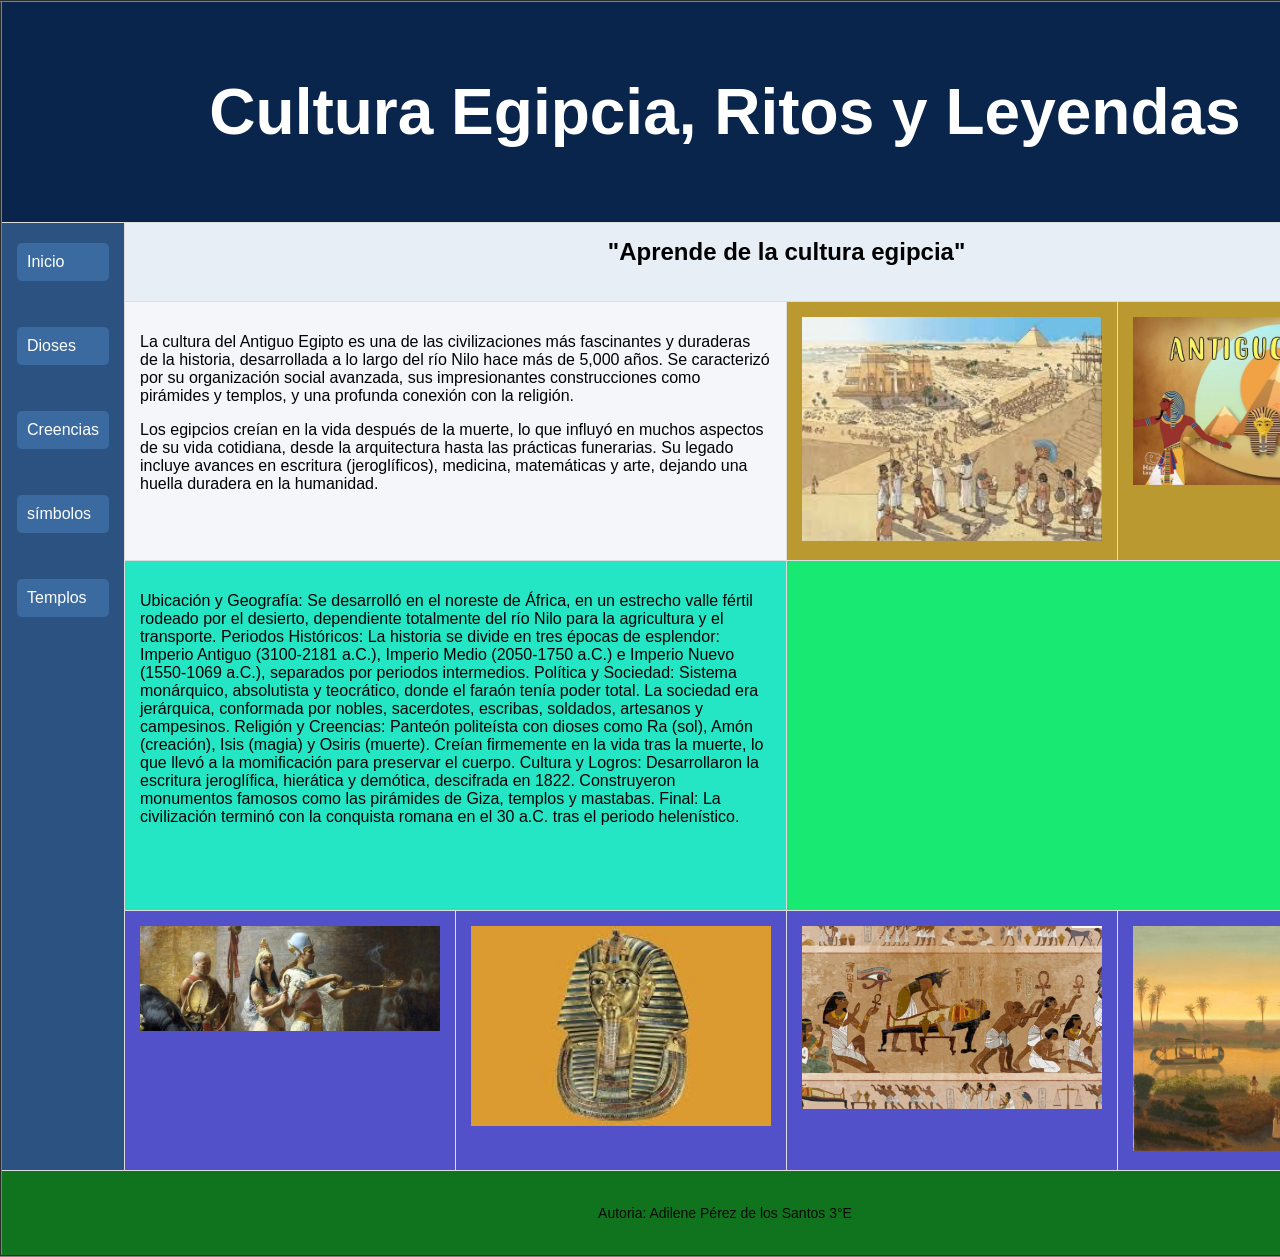
<file: index.html>
<!DOCTYPE html>
<html lang="en">
<head>
    
    <meta charset="UTF-8">
    <meta name="Viewport" content="width=device-width, initial-scale=1.0">
    <title>Maquetación</title>
    <meta name="description" content="esta es la practica practicamos como hacer una tabla en HTML en visual studio code">
    <meta name="keywords" content="3e,quimico biologico">
    <meta name="author" content="Adilene Pérez de los santos">
    <link rel="shortcut icon" href="img/imagen.png" type="image/x-icon">
    <link rel="stylesheet" href="style.css">
</head>
<body>
    <table border="2">
        <tr>
            <td colspan="5" class="header">
                <h1>Cultura Egipcia, Ritos y Leyendas</h1>
            </td>
        </tr>
        <tr> 
            <td rowspan="4" class="menu">
                <a href="index.html">Inicio</a>
                <br>
                <br>
                <a href="Dioses.html">Dioses</a>
                <br>
                <br>
                <a href="Creencias.html">Creencias</a>
                <br>
                <br>
                <a href="símbolos.html">símbolos </a>
                <br>
                <br>
                <a href="Templos.html">Templos</a>
                 <br>
                 <br>
             </td>
             <td colspan="4" class="banner">
                <h2>"Aprende de la cultura egipcia"</h2>
             </td>
        </tr>
        <tr>
            <td colspan="2" class="galeria"><p>La cultura del Antiguo Egipto es una de las civilizaciones más fascinantes y duraderas de la historia, desarrollada a lo largo del río Nilo hace más de 5,000 años. Se caracterizó por su organización social avanzada, sus impresionantes construcciones como pirámides y templos, y una profunda conexión con la religión. </p>
                <p>Los egipcios creían en la vida después de la muerte, lo que influyó en muchos aspectos de su vida cotidiana, desde la arquitectura hasta las prácticas funerarias. Su legado incluye avances en escritura (jeroglíficos), medicina, matemáticas y arte, dejando una huella duradera en la humanidad.</p></td>
            <td class="publicidad"><img src="img/image (1).png" alt="" width="300"></td>
            <td class="publicidad"><img src="img/imagen.2.jpeg" alt="" width="300"></td>
        </tr>
        <tr>
            <td colspan="2" class="contenido">
                <p>Ubicación y Geografía: Se desarrolló en el noreste de África, en un estrecho valle fértil rodeado por el desierto, dependiente totalmente del río Nilo para la agricultura y el transporte.
Periodos Históricos: La historia se divide en tres épocas de esplendor: Imperio Antiguo (3100-2181 a.C.), Imperio Medio (2050-1750 a.C.) e Imperio Nuevo (1550-1069 a.C.), separados por periodos intermedios.
Política y Sociedad: Sistema monárquico, absolutista y teocrático, donde el faraón tenía poder total. La sociedad era jerárquica, conformada por nobles, sacerdotes, escribas, soldados, artesanos y campesinos.
Religión y Creencias: Panteón politeísta con dioses como Ra (sol), Amón (creación), Isis (magia) y Osiris (muerte). Creían firmemente en la vida tras la muerte, lo que llevó a la momificación para preservar el cuerpo.
Cultura y Logros: Desarrollaron la escritura jeroglífica, hierática y demótica, descifrada en 1822. Construyeron monumentos famosos como las pirámides de Giza, templos y mastabas.
Final: La civilización terminó con la conquista romana en el 30 a.C. tras el periodo helenístico.</p>
            </td></td>
            <td colspan="2" class="video"><iframe width="560" height="315" src="https://www.youtube.com/embed/FG08GoU-zic?si=TS62YKIVLM72r1Bt" title="YouTube video player" frameborder="0" allow="accelerometer; autoplay; clipboard-write; encrypted-media; gyroscope; picture-in-picture; web-share" referrerpolicy="strict-origin-when-cross-origin" allowfullscreen></iframe></td>
        </tr>
        <tr>
            <td class="noticias"><img src="img/image (11).png"alt="" width="300"></td>
            <td class="noticias"><img src="img/imagen12.jpeg" alt="" width="300"></td>
            <td class="noticias"><img src="img/imagen 13.png" alt="" width="300"></td>
            <td class="noticias"><img src="img/image (12).png" alt="" width="300"></td>
        </tr>
        <tr>
            <td colspan="5" class="footer">
                <p>Autoria: Adilene Pérez de los Santos 3°E</p></td>
        </tr>
    </table>
</body>
</html>
</file>
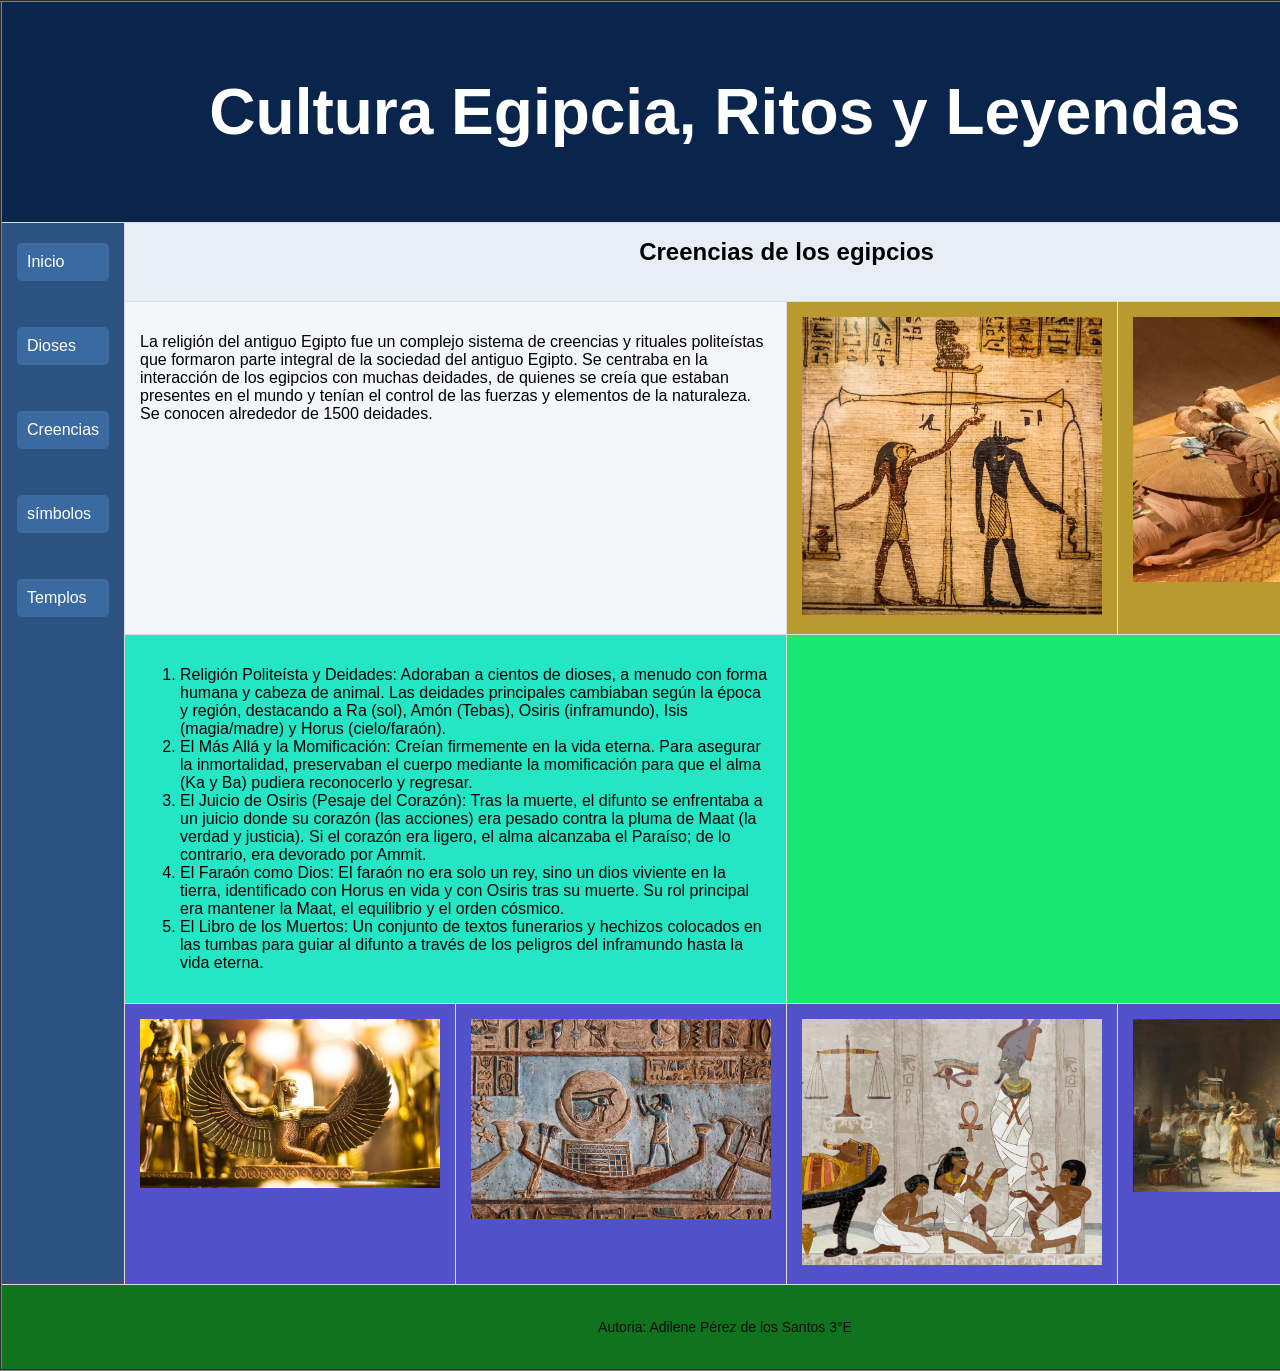
<file: Creencias.html>
<!DOCTYPE html>
<html lang="en">
<head>
    
    <meta charset="UTF-8">
    <meta name="Viewport" content="width=device-width, initial-scale=1.0">
    <title>Maquetación</title>
    <meta name="description" content="esta es la practica practicamos como hacer una tabla en HTML en visual studio code">
    <meta name="keywords" content="3e,quimico biologico">
    <meta name="author" content="Adilene Pérez de los santos">
    <link rel="shortcut icon" href="img/imagen.png" type="image/x-icon">
    <link rel="stylesheet" href="style.css">
</head>
<body>
    <table border="2">
        <tr>
            <td colspan="5" class="header">
                <h1>Cultura Egipcia, Ritos y Leyendas</h1>
            </td>
        </tr>
        <tr> 
            <td rowspan="4" class="menu">
                <a href="index.html">Inicio</a>
                <br>
                <br>
                <a href="Dioses.html">Dioses</a>
                <br>
                <br>
                <a href="Creencias.html">Creencias</a>
                <br>
                <br>
                <a href="símbolos.html">símbolos </a>
                <br>
                <br>
                <a href="Templos.html">Templos</a>
                 <br>
                 <br>
             </td>
             <td colspan="4" class="banner">
                <h2>Creencias de los egipcios</h2>
             </td>
        </tr>
        <tr>
            <td colspan="2" class="galeria"><p>La religión del antiguo Egipto fue un complejo sistema de creencias y rituales politeístas que formaron parte integral de la sociedad del antiguo Egipto. Se centraba en la interacción de los egipcios con muchas deidades, de quienes se creía que estaban presentes en el mundo y tenían el control de las fuerzas y elementos de la naturaleza. Se conocen alrededor de 1500 deidades.</p></td>
            <td class="publicidad"><img src="img/image (6).png" alt="" width="300"></td>
            <td class="publicidad"><img src="img/image (5).png" alt="" width="300"></td>
        </tr>
        <tr>
            <td colspan="2" class="contenido">
                <ol>
                    <li>Religión Politeísta y Deidades: Adoraban a cientos de dioses, a menudo con forma humana y cabeza de animal. Las deidades principales cambiaban según la época y región, destacando a Ra (sol), Amón (Tebas), Osiris (inframundo), Isis (magia/madre) y Horus (cielo/faraón).</li>
                    <li>El Más Allá y la Momificación: Creían firmemente en la vida eterna. Para asegurar la inmortalidad, preservaban el cuerpo mediante la momificación para que el alma (Ka y Ba) pudiera reconocerlo y regresar.</li>
                    <li>El Juicio de Osiris (Pesaje del Corazón): Tras la muerte, el difunto se enfrentaba a un juicio donde su corazón (las acciones) era pesado contra la pluma de Maat (la verdad y justicia). Si el corazón era ligero, el alma alcanzaba el Paraíso; de lo contrario, era devorado por Ammit.</li>
                    <li>El Faraón como Dios: El faraón no era solo un rey, sino un dios viviente en la tierra, identificado con Horus en vida y con Osiris tras su muerte. Su rol principal era mantener la Maat, el equilibrio y el orden cósmico.</li>
                    <li>El Libro de los Muertos: Un conjunto de textos funerarios y hechizos colocados en las tumbas para guiar al difunto a través de los peligros del inframundo hasta la vida eterna.</li>
                </ol>
            </td>
            <td colspan="2" class="video"><iframe width="560" height="315" src="https://www.youtube.com/embed/nKQSERhqr-Q?si=nvvgp3sWCdxs0oPE" title="YouTube video player" frameborder="0" allow="accelerometer; autoplay; clipboard-write; encrypted-media; gyroscope; picture-in-picture; web-share" referrerpolicy="strict-origin-when-cross-origin" allowfullscreen></iframe></td>
        </tr>
        <tr>
            <td class="noticias"><img src="img/image (7).png"  width="300"> </td>
            <td class="noticias"><img src="img/image (16).png"  width="300"></td>
            <td class="noticias"><img src="img/image (17).png" width="300"></td>
            <td class="noticias"><img src="img/image (18).png"  width="300"></td>
        </tr>
        <tr>
            <td colspan="5" class="footer">
                <p>Autoria: Adilene Pérez de los Santos 3°E</p></td>
        </tr>
    </table>
</body>
</html>
</file>
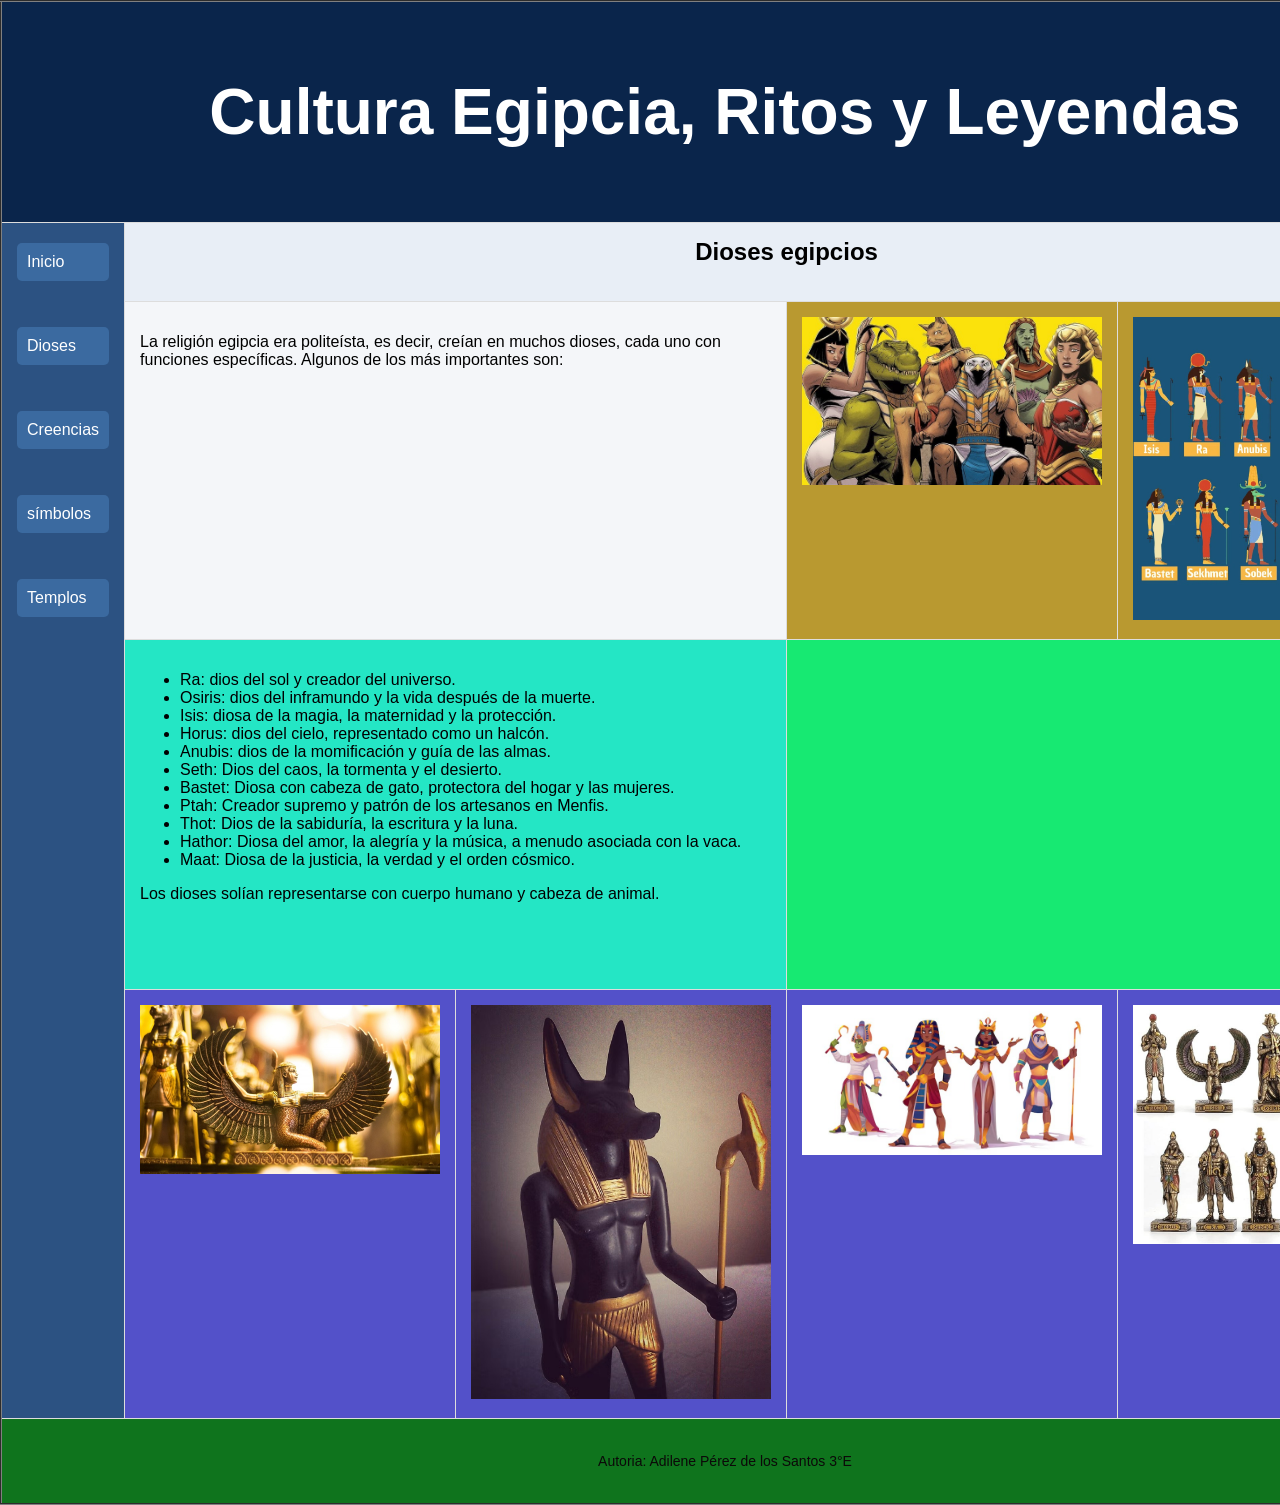
<file: Dioses.html>
<!DOCTYPE html>
<html lang="en">
<head>
    
    <meta charset="UTF-8">
    <meta name="Viewport" content="width=device-width, initial-scale=1.0">
    <title>Maquetación</title>
    <meta name="description" content="esta es la practica practicamos como hacer una tabla en HTML en visual studio code">
    <meta name="keywords" content="3e,quimico biologico">
    <meta name="author" content="Adilene Pérez de los santos">
    <link rel="shortcut icon" href="img/imagen.png" type="image/x-icon">
    <link rel="stylesheet" href="style.css">
</head>
<body>
    <table border="2">
        <tr>
            <td colspan="5" class="header">
                <h1>Cultura Egipcia, Ritos y Leyendas</h1>
            </td>
        </tr>
        <tr> 
            <td rowspan="4" class="menu">
                <a href="index.html">Inicio</a>
                <br>
                <br>
                <a href="Dioses.html">Dioses</a>
                <br>
                <br>
                <a href="Creencias.html">Creencias</a>
                <br>
                <br>
                <a href="símbolos.html">símbolos </a>
                <br>
                <br>
                <a href="Templos.html">Templos</a>
                 <br>
                 <br>
             </td>
             <td colspan="4" class="banner">
                 <h2>Dioses egipcios</h2>
             </td>
        </tr>
        <tr>
            <td colspan="2" class="galeria"> <p>La religión egipcia era politeísta, es decir, creían en muchos dioses, cada uno con funciones específicas. Algunos de los más importantes son:</p></td>
            <td class="publicidad"> <img src="img/image (4).png" width="300"></td>
            <td class="publicidad"><img src="img/image (3).png" alt="" width="300"></td>
        </tr>
        <tr>
            <td colspan="2" class="contenido">
                <ul>
                    <li>Ra: dios del sol y creador del universo.</li>
                    <li>Osiris: dios del inframundo y la vida después de la muerte.</li>
                    <li>Isis: diosa de la magia, la maternidad y la protección.</li>
                    <li>Horus: dios del cielo, representado como un halcón.</li>
                    <li>Anubis: dios de la momificación y guía de las almas.</li>
                    <li>Seth: Dios del caos, la tormenta y el desierto.</li>
                    <li>Bastet: Diosa con cabeza de gato, protectora del hogar y las mujeres.</li>
                    <li>Ptah: Creador supremo y patrón de los artesanos en Menfis.</li>
                    <li>Thot: Dios de la sabiduría, la escritura y la luna.</li>
                    <li>Hathor: Diosa del amor, la alegría y la música, a menudo asociada con la vaca.</li>
                    <li>Maat: Diosa de la justicia, la verdad y el orden cósmico.</li>
                </ul>
                <p>Los dioses solían representarse con cuerpo humano y cabeza de animal.</p>
            </td>
            <td colspan="2" class="video"><iframe width="560" height="315" src="https://www.youtube.com/embed/nKQSERhqr-Q?si=nvvgp3sWCdxs0oPE" title="YouTube video player" frameborder="0" allow="accelerometer; autoplay; clipboard-write; encrypted-media; gyroscope; picture-in-picture; web-share" referrerpolicy="strict-origin-when-cross-origin" allowfullscreen></iframe></td>
        </tr>
        <tr>
            <td class="noticias"><img src="img/image (7).png" alt="" width="300"> </td>
            <td class="noticias"><img src="img/image (13).png" alt="" width="300"></td>
            <td class="noticias"><img src="img/image (14).png" alt="" width="300"></td>
            <td class="noticias"><img src="img/image (15).png" alt="" width="300"></td>
        </tr>
        <tr>
             <td colspan="5" class="footer">
                <p>Autoria: Adilene Pérez de los Santos 3°E</p></td>
        </tr>
    </table>
</body>
</html>
</file>
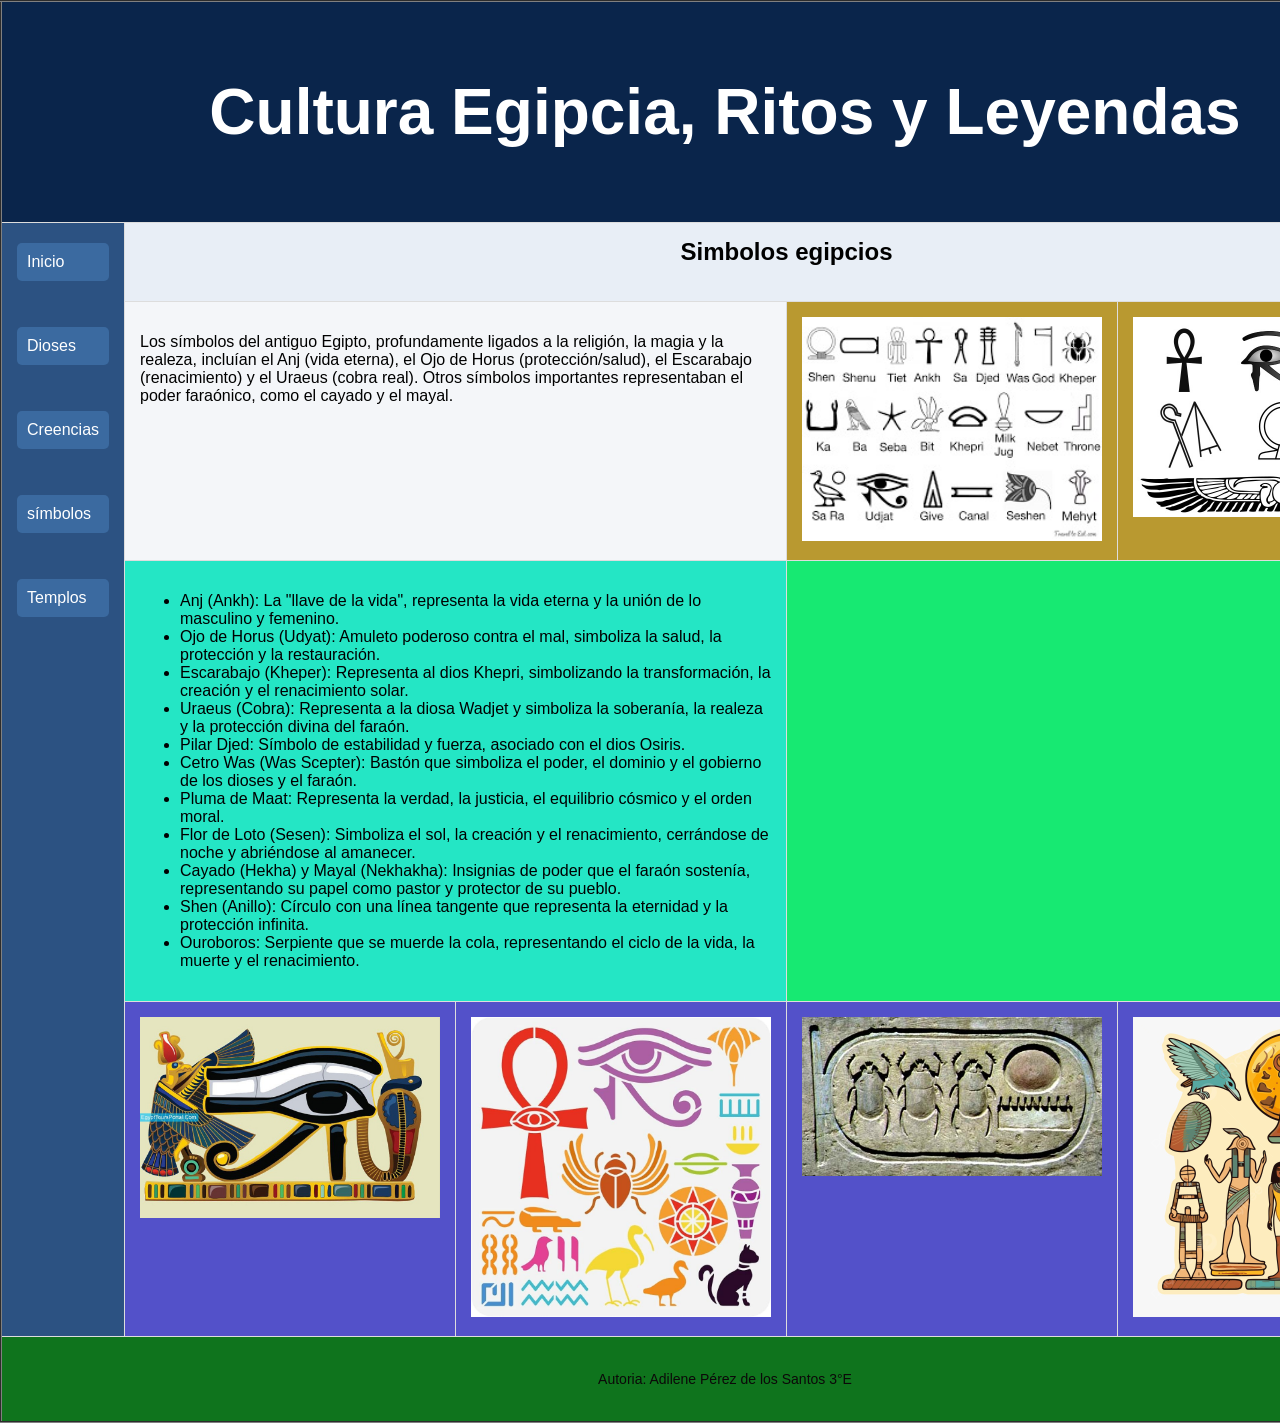
<file: símbolos.html>
<!DOCTYPE html>
<html lang="en">
<head>
    
    <meta charset="UTF-8">
    <meta name="Viewport" content="width=device-width, initial-scale=1.0">
    <title>Maquetación</title>
    <meta name="description" content="esta es la practica practicamos como hacer una tabla en HTML en visual studio code">
    <meta name="keywords" content="3e,quimico biologico">
    <meta name="author" content="Adilene Pérez de los santos">
    <link rel="shortcut icon" href="img/imagen.png" type="image/x-icon">
    <link rel="stylesheet" href="style.css">
</head>
<body>
    <table border="2">
        <tr>
            <td colspan="5" class="header">
                <h1>Cultura Egipcia, Ritos y Leyendas</h1>
            </td>
        </tr>
        <tr> 
            <td rowspan="4" class="menu">
                <a href="index.html">Inicio</a>
                <br>
                <br>
                <a href="Dioses.html">Dioses</a>
                <br>
                <br>
                <a href="Creencias.html">Creencias</a>
                <br>
                <br>
                <a href="símbolos.html">símbolos </a>
                <br>
                <br>
                <a href="Templos.html">Templos</a>
                 <br>
                 <br>
             </td>
             <td colspan="4" class="banner">
             <h2>Simbolos egipcios</h2>
             </td>
        </tr>
        <tr>
            <td colspan="2" class="galeria"> <p>Los símbolos del antiguo Egipto, profundamente ligados a la religión, la magia y la realeza, incluían el Anj (vida eterna), el Ojo de Horus (protección/salud), el Escarabajo (renacimiento) y el Uraeus (cobra real). Otros símbolos importantes representaban el poder faraónico, como el cayado y el mayal.</p></td>
            <td class="publicidad"><img src="img/image (8).png" alt="" width="300"></td>
            <td class="publicidad"><img src="img/image (19).png" alt="" width="300"></td>
        </tr>
        <tr>
            <td colspan="2" class="contenido"> 
                <ul>
                    <li>Anj (Ankh): La "llave de la vida", representa la vida eterna y la unión de lo masculino y femenino.</li>
                    <li>Ojo de Horus (Udyat): Amuleto poderoso contra el mal, simboliza la salud, la protección y la restauración.</li>
                    <li>Escarabajo (Kheper): Representa al dios Khepri, simbolizando la transformación, la creación y el renacimiento solar.</li>
                    <li>Uraeus (Cobra): Representa a la diosa Wadjet y simboliza la soberanía, la realeza y la protección divina del faraón.</li>
                    <li>Pilar Djed: Símbolo de estabilidad y fuerza, asociado con el dios Osiris.</li>
                    <li>Cetro Was (Was Scepter): Bastón que simboliza el poder, el dominio y el gobierno de los dioses y el faraón.</li>
                    <li>Pluma de Maat: Representa la verdad, la justicia, el equilibrio cósmico y el orden moral.</li>
                    <li>Flor de Loto (Sesen): Simboliza el sol, la creación y el renacimiento, cerrándose de noche y abriéndose al amanecer.</li>
                    <li>Cayado (Hekha) y Mayal (Nekhakha): Insignias de poder que el faraón sostenía, representando su papel como pastor y protector de su pueblo.</li>
                    <li>Shen (Anillo): Círculo con una línea tangente que representa la eternidad y la protección infinita.</li>
                    <li>Ouroboros: Serpiente que se muerde la cola, representando el ciclo de la vida, la muerte y el renacimiento.</li>
                </ul>
            </td>
            <td colspan="2" class="video"><iframe width="560" height="315" src="https://www.youtube.com/embed/D92KAgURZNg?si=A10tQQ-TEgCP1P6H" title="YouTube video player" frameborder="0" allow="accelerometer; autoplay; clipboard-write; encrypted-media; gyroscope; picture-in-picture; web-share" referrerpolicy="strict-origin-when-cross-origin" allowfullscreen></iframe></td>
        </tr>
        <tr>
            <td class="noticias"><img src="img/image (20).png" alt="" width="300"></td>
            <td class="noticias"><img src="img/image (21).png" alt="" width="300"></td>
            <td class="noticias"><img src="img/image (22).png" alt="" width="300"></td>
            <td class="noticias"><img src="img/image (23).png" width="300"></td>
        </tr>
        <tr>
             <td colspan="5" class="footer">
                <p>Autoria: Adilene Pérez de los Santos 3°E</p></td>
        </tr>
    </table>
</body>
</html>
</file>
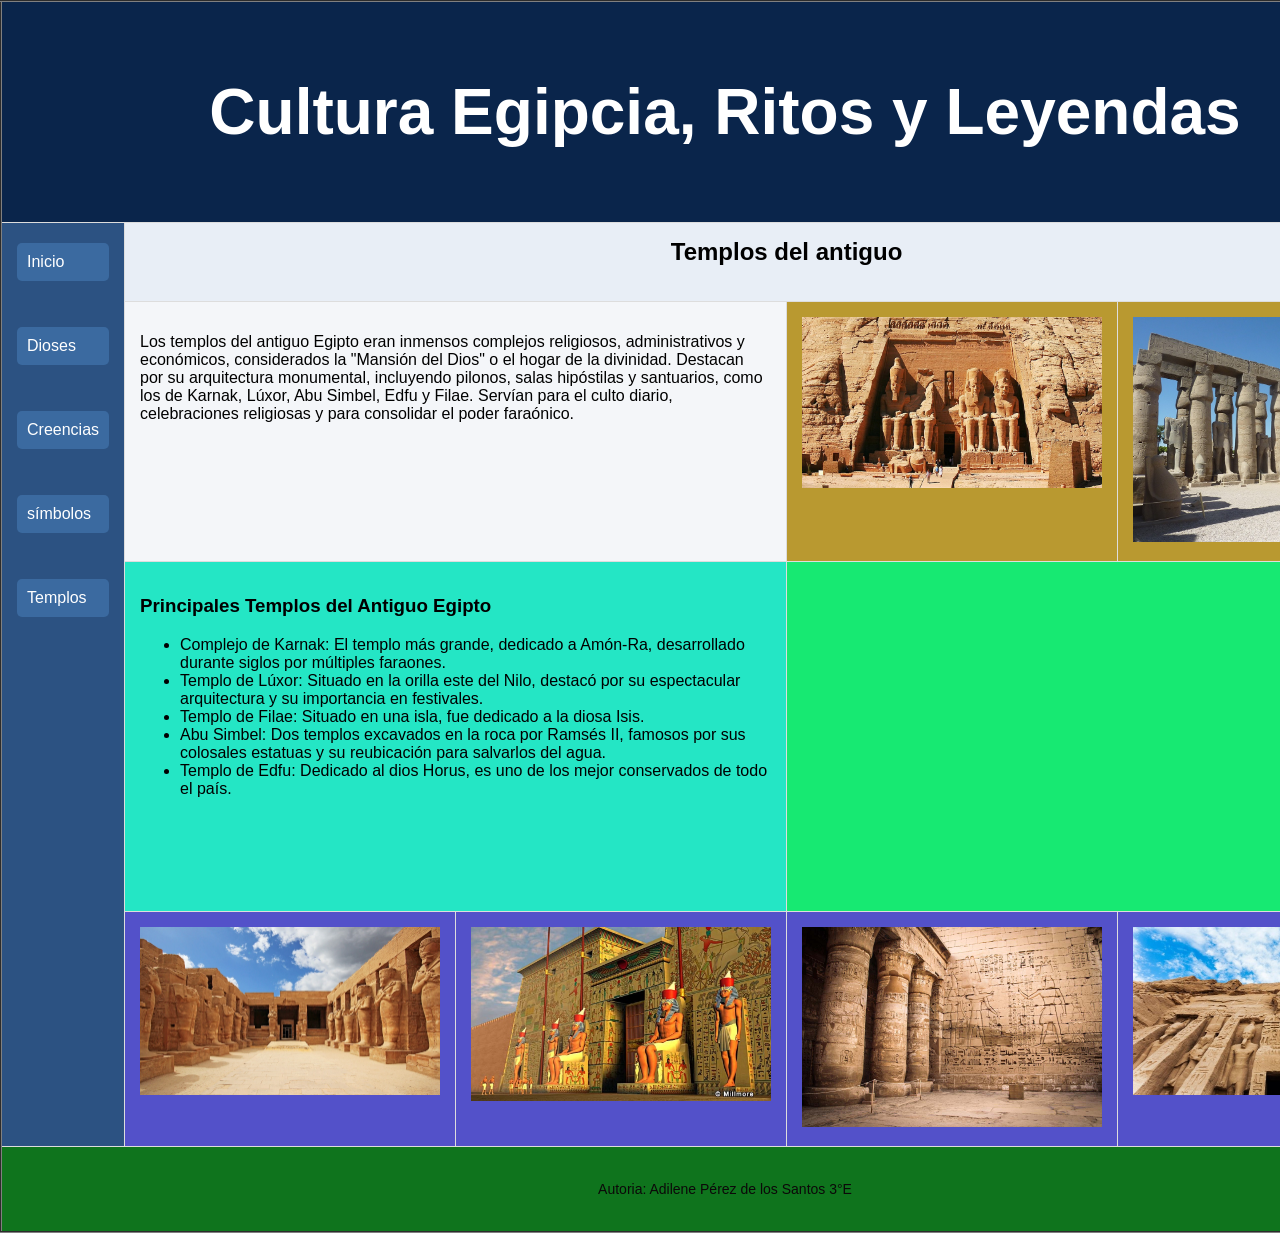
<file: Templos.html>
<!DOCTYPE html>
<html lang="en">
<head>
    
    <meta charset="UTF-8">
    <meta name="Viewport" content="width=device-width, initial-scale=1.0">
    <title>Maquetación</title>
    <meta name="description" content="esta es la practica practicamos como hacer una tabla en HTML en visual studio code">
    <meta name="keywords" content="3e,quimico biologico">
    <meta name="author" content="Adilene Pérez de los santos">
    <link rel="shortcut icon" href="img/imagen.png" type="image/x-icon">
    <link rel="stylesheet" href="style.css">
</head>
<body>
    <table border="2">
        <tr>
            <td colspan="5" class="header">
                <h1>Cultura Egipcia, Ritos y Leyendas</h1>
            </td>
        </tr>
        <tr> 
            <td rowspan="4" class="menu">
                <a href="index.html">Inicio</a>
                <br>
                <br>
                <a href="Dioses.html">Dioses</a>
                <br>
                <br>
                <a href="Creencias.html">Creencias</a>
                <br>
                <br>
                <a href="símbolos.html">símbolos </a>
                <br>
                <br>
                <a href="Templos.html">Templos</a>
                 <br>
                 <br>
             </td>
             <td colspan="4" class="banner">
                 <h2>Templos del antiguo</h2>
             </td>
        </tr>
        <tr>
            <td colspan="2" class="galeria"> <p>Los templos del antiguo Egipto eran inmensos complejos religiosos, administrativos y económicos, considerados la "Mansión del Dios" o el hogar de la divinidad. Destacan por su arquitectura monumental, incluyendo pilonos, salas hipóstilas y santuarios, como los de Karnak, Lúxor, Abu Simbel, Edfu y Filae. Servían para el culto diario, celebraciones religiosas y para consolidar el poder faraónico.</p></td>
            <td class="publicidad"> <img src="img/image (9).png" alt="" width="300"></td>
            <td class="publicidad"><img src="img/image (10).png" alt="" width="300"></td>
        </tr>
        <tr>
            <td colspan="2" class="contenido"> <h3>Principales Templos del Antiguo Egipto</h3>
                <ul>
                    <li>Complejo de Karnak: El templo más grande, dedicado a Amón-Ra, desarrollado durante siglos por múltiples faraones.</li>
                    <li>Templo de Lúxor: Situado en la orilla este del Nilo, destacó por su espectacular arquitectura y su importancia en festivales.</li>
                    <li>Templo de Filae: Situado en una isla, fue dedicado a la diosa Isis.</li>
                    <li>Abu Simbel: Dos templos excavados en la roca por Ramsés II, famosos por sus colosales estatuas y su reubicación para salvarlos del agua.</li>
                    <li>Templo de Edfu: Dedicado al dios Horus, es uno de los mejor conservados de todo el país.</li>
                
                </ul>
            </td>
            <td colspan="2" class="video"><iframe width="560" height="315" src="https://www.youtube.com/embed/fKDI84O-wtM?si=IkIwsve10uWcbY0C" title="YouTube video player" frameborder="0" allow="accelerometer; autoplay; clipboard-write; encrypted-media; gyroscope; picture-in-picture; web-share" referrerpolicy="strict-origin-when-cross-origin" allowfullscreen></iframe></td>
        </tr>
        <tr>
            <td class="noticias"><img src="img/image (24).png" width="300"></td>
            <td class="noticias"><img src="img/image (25).png" width="300"></td>
            <td class="noticias"><img src="img/image (26).png" width="300"></td>
            <td class="noticias"><img src="img/image (27).png" width="300"></td>
        </tr>
        <tr>
            <td colspan="5" class="footer">
                <p>Autoria: Adilene Pérez de los Santos 3°E</p></td>
        </tr>
    </table>
</body>
</html>
</file>
<file: style.css>
body{
margin:0;
font-family:Arial;
background:#f4f6f9;
}

table{
width:100%;
border-collapse:collapse;
}

td{
border:1px solid #ddd;
padding:15px;
vertical-align:top;
}

.header{
background:#0a254b;
color:white;
font-size:32px;
text-align:center;
padding:30px;
}

.menu{
background:#2c5282;
color:white;
width:200px;
}

.menu a{
display:block;
color:white;
text-decoration:none;
padding:10px;
margin:5px 0;
background:#3b6aa0;
border-radius:5px;
}

.menu a:hover{
background:#1f3a5f;
}

.banner{
background:#e8eef6;
text-align:center;
}

.galeria img{
width:100%;
border-radius:6px;
}

.contenido{
background:rgb(36, 230, 197);
}

.noticias{
background:#5351c9;
}

.publicidad{
background:#b99930;
text-align:center;
}

.video{
background:#17e972;
text-align:center;
}

.footer{
background:#0f741d;
color:rgb(12, 9, 9);
text-align:center;
font-size:14px;
padding:20px;
}

h2{
margin-top:0;
}
</file>
